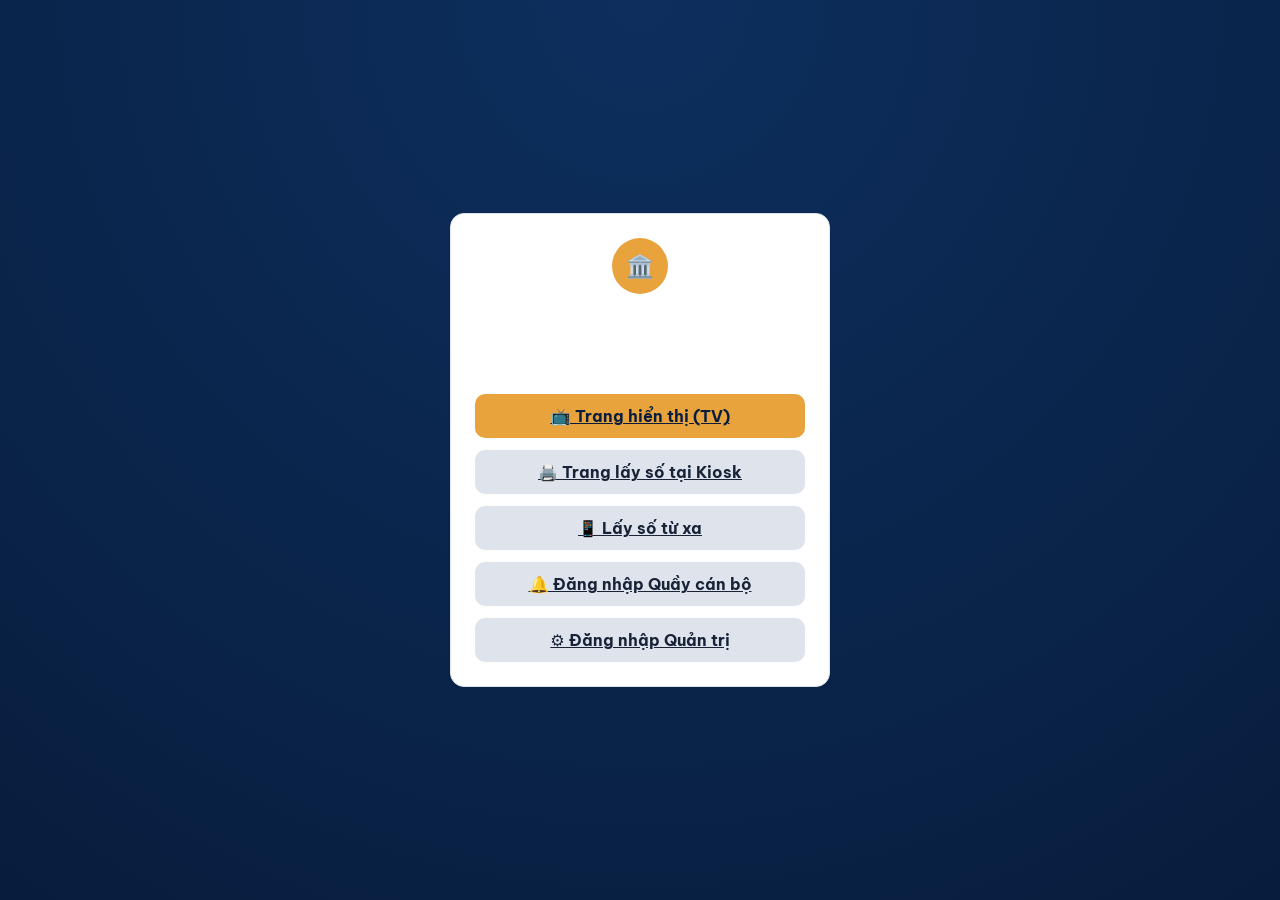
<file: index.html>
<!DOCTYPE html>
<html lang="vi">
<head>
<meta charset="UTF-8" />
<meta name="viewport" content="width=device-width, initial-scale=1.0" />
<title>Hệ thống lấy số tự động - UBND xã Đan Hải</title>
<link rel="stylesheet" href="css/style.css" />
</head>
<body>
  <div class="login-wrap">
    <div class="login-card card" style="text-align:center;">
      <div class="brand">
        <div class="badge">🏛️</div>
        <div class="org-name">ỦY BAN NHÂN DÂN XÃ ĐAN HẢI</div>
        <h1>TRUNG TÂM PHỤC VỤ<br/>HÀNH CHÍNH CÔNG</h1>
      </div>
      <div style="display:flex; flex-direction:column; gap:12px;">
        <a class="btn btn-primary btn-block" href="hienthi.html">📺 Trang hiển thị (TV)</a>
        <a class="btn btn-ghost btn-block" href="kiosk.html">🖨️ Trang lấy số tại Kiosk</a>
        <a class="btn btn-ghost btn-block" href="mobile.html">📱 Lấy số từ xa</a>
        <a class="btn btn-ghost btn-block" href="quay.html">🔔 Đăng nhập Quầy cán bộ</a>
        <a class="btn btn-ghost btn-block" href="admin.html">⚙️ Đăng nhập Quản trị</a>
      </div>
    </div>
  </div>
</body>
</html>
</file>
<file: css/style.css>
@import url("https://fonts.googleapis.com/css2?family=Be+Vietnam+Pro:wght@400;500;600;700;800&family=Barlow+Condensed:wght@600;700;800&display=swap");

:root {
  --navy: #0d2f5e;
  --navy-dark: #081d3d;
  --gold: #e8a33d;
  --gold-light: #fbe3b8;
  --bg: #f2f4f8;
  --paper: #ffffff;
  --ink: #182338;
  --ink-soft: #5b6779;
  --line: #dfe4ec;
  --ok: #1f8a52;
  --warn: #c0392b;
  --radius: 14px;
}

* { box-sizing: border-box; }

body {
  margin: 0;
  font-family: "Be Vietnam Pro", system-ui, sans-serif;
  background: var(--bg);
  color: var(--ink);
}

h1, h2, h3 { font-family: "Be Vietnam Pro", sans-serif; margin: 0; }

.numeric { font-family: "Barlow Condensed", sans-serif; font-weight: 800; letter-spacing: 1px; }

/* ---------- Thanh trên cùng dùng chung ---------- */
.topbar {
  background: linear-gradient(120deg, var(--navy-dark), var(--navy));
  color: #fff;
  padding: 18px 28px;
  display: flex;
  align-items: center;
  justify-content: space-between;
  box-shadow: 0 2px 10px rgba(0,0,0,.15);
}
.topbar .title { font-weight: 800; font-size: 1.25rem; letter-spacing: .5px; }
.topbar .title small { display:block; font-weight:500; font-size:.7rem; opacity:.75; letter-spacing:2px; }
.topbar .actions { display: flex; gap: 10px; align-items: center; }
.topbar .who { font-size:.85rem; opacity:.85; }

/* ---------- Nút bấm ---------- */
.btn {
  border: none;
  border-radius: 10px;
  padding: 12px 20px;
  font-weight: 700;
  font-size: 1rem;
  cursor: pointer;
  transition: transform .12s ease, box-shadow .12s ease, opacity .12s;
  font-family: inherit;
}
.btn:active { transform: translateY(1px) scale(.98); }
.btn-primary { background: var(--gold); color: var(--navy-dark); }
.btn-primary:hover { box-shadow: 0 4px 14px rgba(232,163,61,.5); }
.btn-outline { background: transparent; border: 1px solid rgba(255,255,255,.5); color: #fff; }
.btn-outline:hover { background: rgba(255,255,255,.12); }
.btn-danger { background: var(--warn); color: #fff; }
.btn-ghost { background: var(--line); color: var(--ink); }
.btn:disabled { opacity: .5; cursor: not-allowed; }
.btn-lg { padding: 18px 26px; font-size: 1.1rem; border-radius: 14px; }
.btn-block { width: 100%; }

/* ---------- Form / thẻ ---------- */
.card {
  background: var(--paper);
  border-radius: var(--radius);
  border: 1px solid var(--line);
  padding: 24px;
  box-shadow: 0 1px 3px rgba(20,30,50,.05);
}
.field { margin-bottom: 16px; }
.field label { display:block; font-weight:600; font-size:.85rem; margin-bottom:6px; color: var(--ink-soft); }
.field input, .field select {
  width: 100%;
  padding: 12px 14px;
  border-radius: 10px;
  border: 1px solid var(--line);
  font-size: 1rem;
  font-family: inherit;
  background: #fbfcfe;
}
.field input:focus, .field select:focus { outline: 2px solid var(--gold); border-color: var(--gold); }

.login-wrap {
  min-height: 100vh;
  display: flex;
  align-items: center;
  justify-content: center;
  background: radial-gradient(circle at top, var(--navy), var(--navy-dark));
  padding: 20px;
}
.login-card { width: 100%; max-width: 380px; }
.login-card .brand { text-align:center; color:#fff; margin-bottom: 22px; }
.login-card .brand .badge {
  width: 56px; height:56px; border-radius: 50%; background: var(--gold);
  display:flex; align-items:center; justify-content:center; margin: 0 auto 14px;
  font-weight:800; color: var(--navy-dark); font-size:1.4rem;
}
.login-card .brand h1 { font-size: 1rem; line-height:1.4; }

/* ---------- Toast ---------- */
.htxh-toast {
  position: fixed; left: 50%; bottom: 30px; transform: translate(-50%, 20px);
  background: var(--navy-dark); color:#fff; padding: 12px 22px; border-radius: 10px;
  opacity: 0; pointer-events: none; transition: all .25s ease; z-index: 999;
  font-weight: 600; box-shadow: 0 6px 20px rgba(0,0,0,.25);
}
.htxh-toast.show { opacity: 1; transform: translate(-50%, 0); }
.htxh-toast.error { background: var(--warn); }

/* ---------- Trang hiển thị (TV) ---------- */
.hienthi-wrap { min-height: 100vh; display:flex; flex-direction:column; background: var(--navy-dark); }
.hienthi-header {
  text-align:center; padding: 22px 10px 16px; color:#fff;
  background: linear-gradient(180deg, var(--navy), var(--navy-dark));
  border-bottom: 3px solid var(--gold);
}
.hienthi-header h1 { font-size: clamp(1.4rem, 3vw, 2.4rem); letter-spacing: 1px; }
.hienthi-grid {
  flex: 1; display: grid; grid-template-columns: repeat(3, 1fr); grid-template-rows: repeat(2, 1fr);
  gap: 18px; padding: 22px;
}
.counter-box {
  background: var(--paper); border-radius: 18px; padding: 18px 22px;
  display:flex; flex-direction:column; justify-content:space-between;
  border: 2px solid var(--line); position: relative; overflow:hidden;
}
.counter-box.flash { animation: flash 1.2s ease; }
@keyframes flash { 0%,100% { box-shadow:none; } 30% { box-shadow: 0 0 0 8px var(--gold-light); } }
.counter-box .cb-name { font-weight: 800; color: var(--navy); font-size: 1.15rem; }
.counter-box .cb-field { color: var(--ink-soft); font-size: .95rem; min-height: 2.6em; }
.counter-box .cb-number { font-size: clamp(2.6rem, 6vw, 4.2rem); color: var(--navy-dark); text-align:right; line-height:1; }
.hienthi-marquee {
  background: var(--gold); color: var(--navy-dark); font-weight: 700;
  padding: 10px 0; overflow: hidden; white-space: nowrap;
}
.hienthi-marquee span { display: inline-block; padding-left: 100%; animation: marquee 22s linear infinite; }
@keyframes marquee { from { transform: translateX(0); } to { transform: translateX(-100%); } }

/* ---------- Trang Kiosk (tự co giãn lấp đầy màn hình, tối ưu cho màn hình dọc) ---------- */
html, body { height: 100%; }
.kiosk-wrap {
  height: 100vh; height: 100dvh;
  background: linear-gradient(180deg, var(--navy), var(--navy-dark));
  display:flex; flex-direction:column;
  padding: 2.5vh 2.5vw;
  box-sizing: border-box;
  overflow: hidden;
}
.kiosk-title { color:#fff; text-align:center; font-size: clamp(1.1rem, 3.4vh, 2.1rem); line-height:1.25; flex-shrink:0; }
.kiosk-sub { color: var(--gold-light); text-align:center; margin-top: .6vh; font-size: clamp(.85rem, 1.9vh, 1.15rem); flex-shrink:0; }

/* Mặc định (màn hình dọc / hẹp): xếp thành danh sách dọc, mỗi quầy chia đều chiều cao còn lại */
.kiosk-grid {
  flex: 1;
  display: flex;
  flex-direction: column;
  gap: 1.6vh;
  margin-top: 2vh;
  min-height: 0;
}
.kiosk-btn {
  flex: 1;
  min-height: 0;
  background: var(--paper); border-radius: 16px; border: none;
  display:flex; flex-direction:column; align-items:center; justify-content:center;
  text-align:center; cursor:pointer; box-shadow: 0 6px 18px rgba(0,0,0,.2);
  transition: transform .12s;
  padding: 1vh 3vw;
}
.kiosk-btn:active { transform: scale(.97); }
.kiosk-btn .kb-name {
  font-weight:800; color: var(--navy-dark);
  font-size: clamp(1.1rem, 3.4vh, 2rem);
  text-transform: uppercase; letter-spacing: .5px;
}
.kiosk-btn .kb-field {
  color: var(--ink-soft); font-weight:600;
  font-size: clamp(.9rem, 2.1vh, 1.3rem);
  margin-top: .8vh; line-height:1.3;
}

/* Màn hình ngang / rộng (ví dụ máy tính bàn): chuyển sang lưới 2 cột cho gọn */
@media (min-aspect-ratio: 1/1) and (min-width: 720px) {
  .kiosk-wrap { align-items:center; }
  .kiosk-grid {
    display: grid;
    grid-template-columns: repeat(2, 1fr);
    grid-auto-rows: 1fr;
    width:100%; max-width: 900px;
    margin: 2vh auto 0;
  }
}
/* Phiếu in 58mm */
#printArea { display:none; }
@media print {
  body * { visibility: hidden; }
  #printArea, #printArea * { visibility: visible; }
  #printArea { position: fixed; top:0; left:0; display:block; }
  @page { size: 58mm auto; margin: 2mm; }
}
.ticket-slip { width: 54mm; font-family: "Be Vietnam Pro", sans-serif; text-align:center; }
.ticket-slip h3 { font-size: 11px; line-height:1.3; }
.ticket-slip .big { font-size: 34px; font-weight: 800; margin: 6px 0; }
.ticket-slip .row { font-size: 11px; margin: 2px 0; }
.ticket-slip hr { border: none; border-top: 1px dashed #000; margin: 6px 0; }

/* ---------- Trang quầy cán bộ ---------- */
.quay-wrap { max-width: 640px; margin: 24px auto; padding: 0 16px 60px; }
.quay-current { text-align:center; padding: 30px 16px; }
.quay-current .label { color: var(--ink-soft); font-weight:600; }
.quay-current .number { font-size: 5rem; color: var(--navy); line-height:1; margin: 10px 0; }
.quay-actions { display:grid; grid-template-columns: 1fr 1fr; gap: 12px; margin-top: 18px; }
.quay-info { margin-top: 10px; font-size:.95rem; color: var(--ink-soft); }
.waiting-list { margin-top: 22px; }
.waiting-item { display:flex; justify-content:space-between; padding: 10px 14px; border-bottom:1px solid var(--line); }
.pill { display:inline-block; padding: 2px 10px; border-radius: 20px; font-size:.75rem; font-weight:700; }
.pill-kiosk { background:#e6f0ff; color:#1d4fa3; }
.pill-mobile { background:#eaf7ee; color: var(--ok); }

/* ---------- Trang admin ---------- */
.admin-wrap { max-width: 1080px; margin: 24px auto; padding: 0 16px 60px; }
.tabs { display:flex; gap: 8px; margin-bottom: 18px; flex-wrap: wrap; }
.tab-btn { background: var(--paper); border:1px solid var(--line); border-radius: 10px; padding: 10px 16px; cursor:pointer; font-weight:700; color: var(--ink-soft); }
.tab-btn.active { background: var(--navy); color:#fff; border-color: var(--navy); }
.tab-panel { display:none; }
.tab-panel.active { display:block; }
.grid-2 { display:grid; grid-template-columns: 1fr 1fr; gap: 16px; }
table { width:100%; border-collapse: collapse; margin-top: 12px; }
th, td { text-align:left; padding: 10px 12px; border-bottom:1px solid var(--line); font-size:.92rem; }
th { color: var(--ink-soft); font-size:.78rem; text-transform: uppercase; letter-spacing:.5px; }
.stat-row { display:flex; gap: 14px; flex-wrap: wrap; margin: 14px 0; }
.stat-card { flex:1; min-width: 140px; background: var(--paper); border:1px solid var(--line); border-radius: 12px; padding: 16px; }
.stat-card .num { font-size: 1.8rem; font-weight:800; color: var(--navy); }
.stat-card .lbl { font-size:.8rem; color: var(--ink-soft); font-weight:600; }
.list-row { display:flex; align-items:center; justify-content:space-between; padding: 10px 0; border-bottom: 1px solid var(--line); }
.small-note { font-size: .8rem; color: var(--ink-soft); margin-top: 6px; }

/* ---------- Trang mobile (dân) ---------- */
.mobile-wrap { min-height: 100vh; background: var(--bg); display:flex; align-items:flex-start; justify-content:center; padding: 30px 16px; }
.mobile-card { width:100%; max-width: 420px; }
.mobile-result { text-align:center; }
.mobile-result .number { font-size: 4rem; color: var(--navy); margin: 10px 0; }

@media (max-width: 720px) {
  .hienthi-grid { grid-template-columns: 1fr; grid-template-rows: repeat(6,1fr); }
  .quay-actions { grid-template-columns: 1fr; }
  .grid-2 { grid-template-columns: 1fr; }
}
</file>
